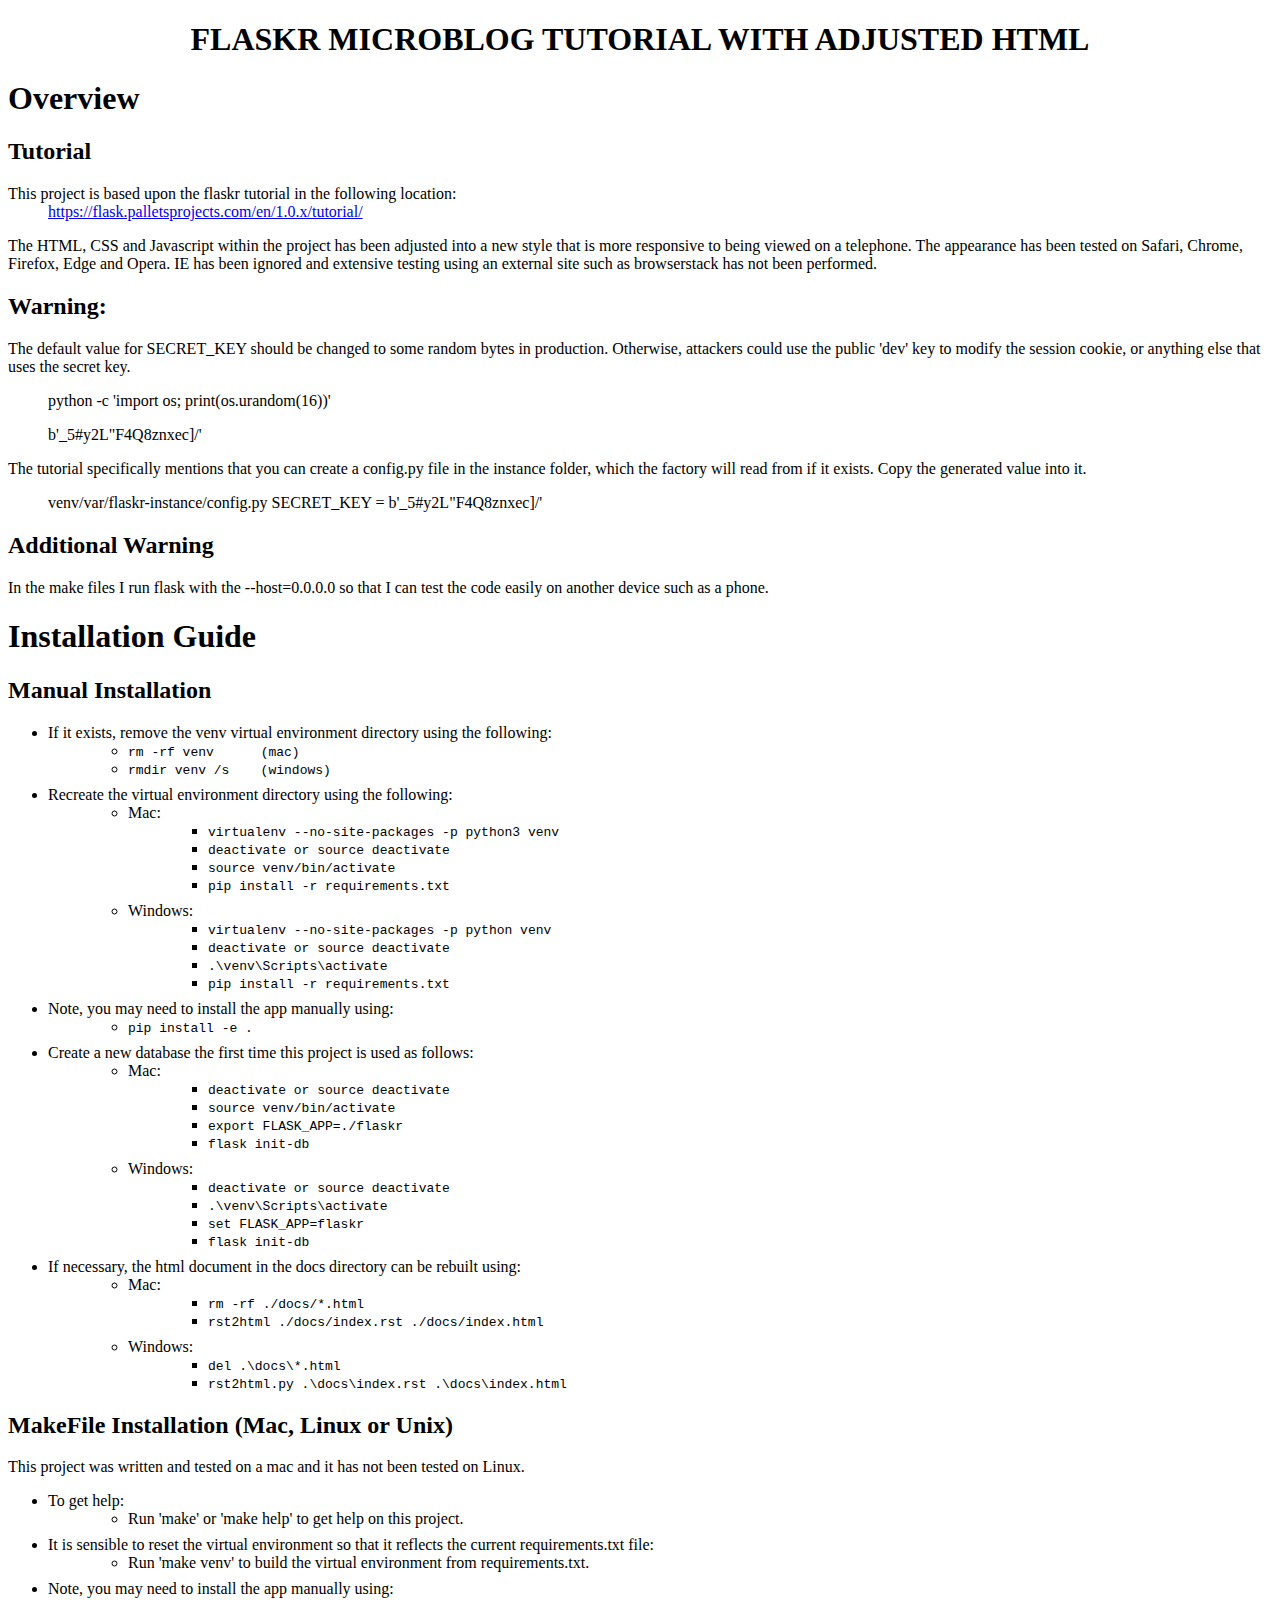
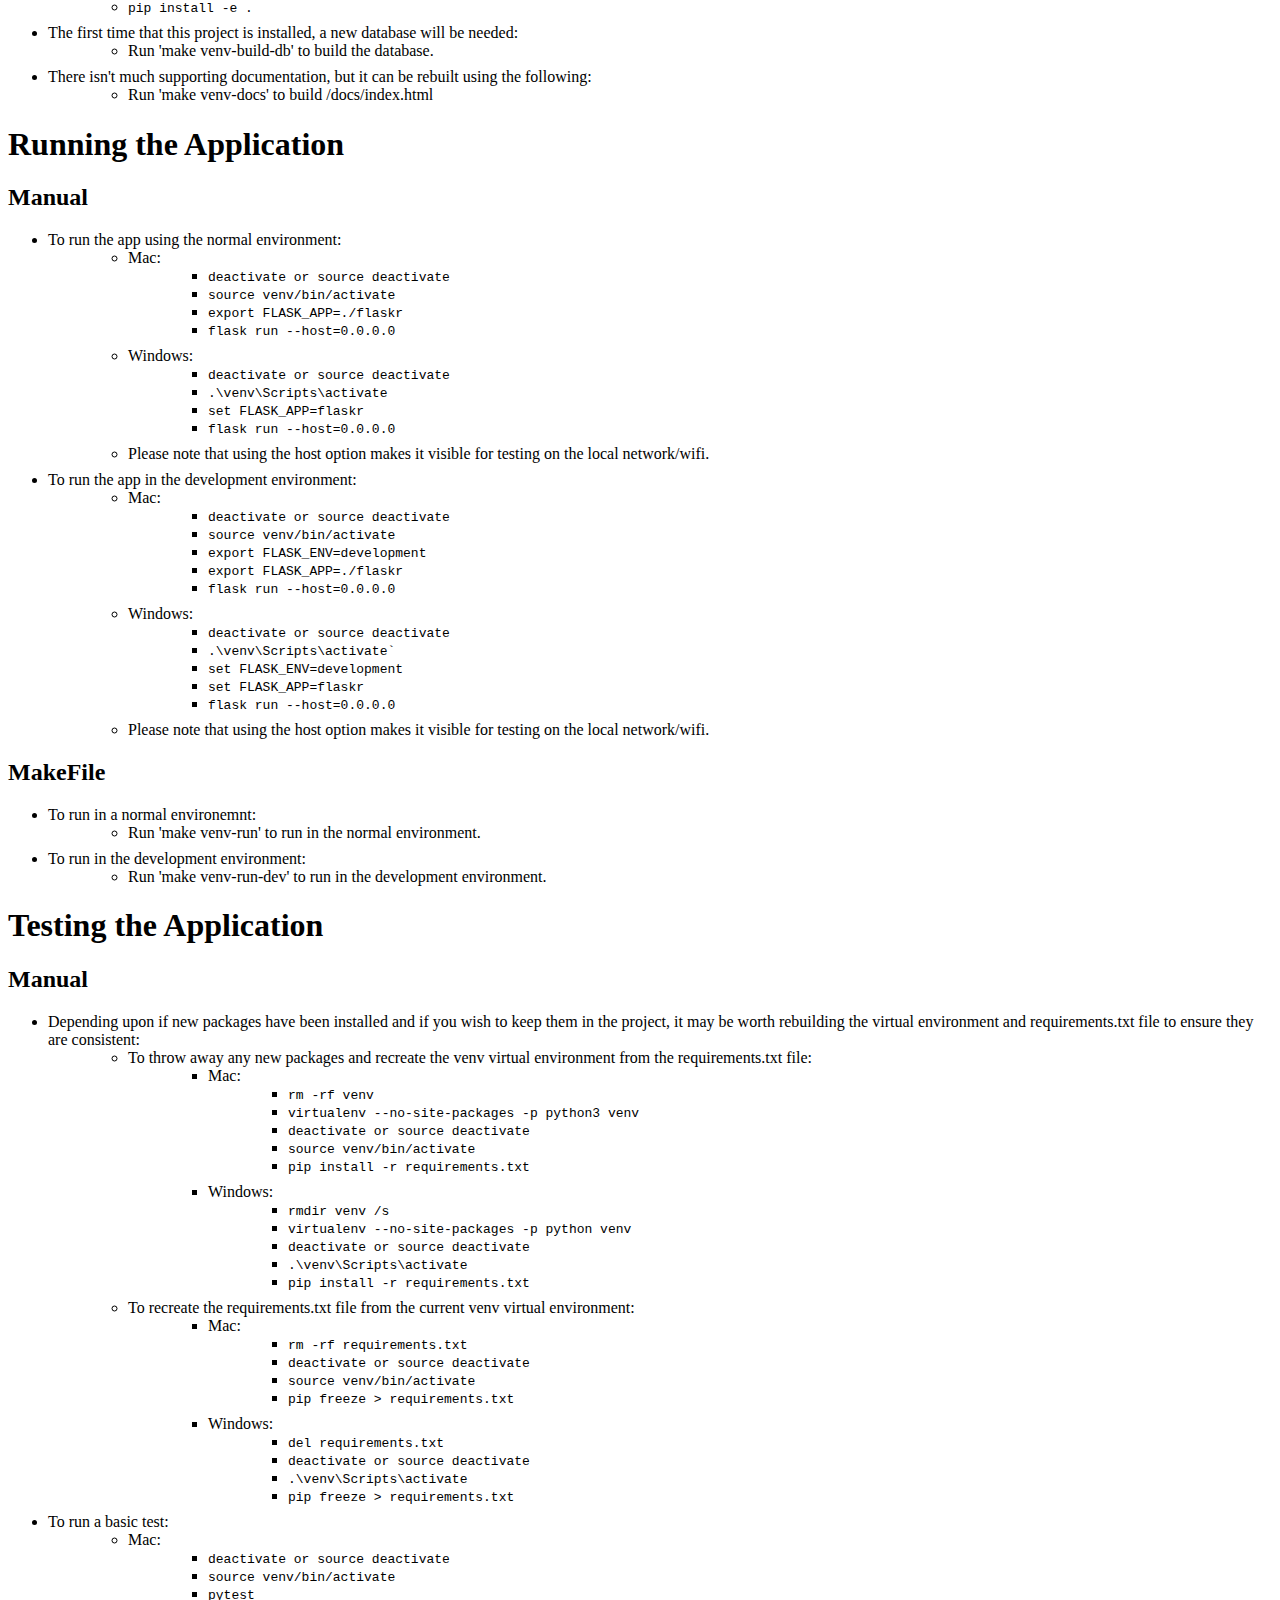
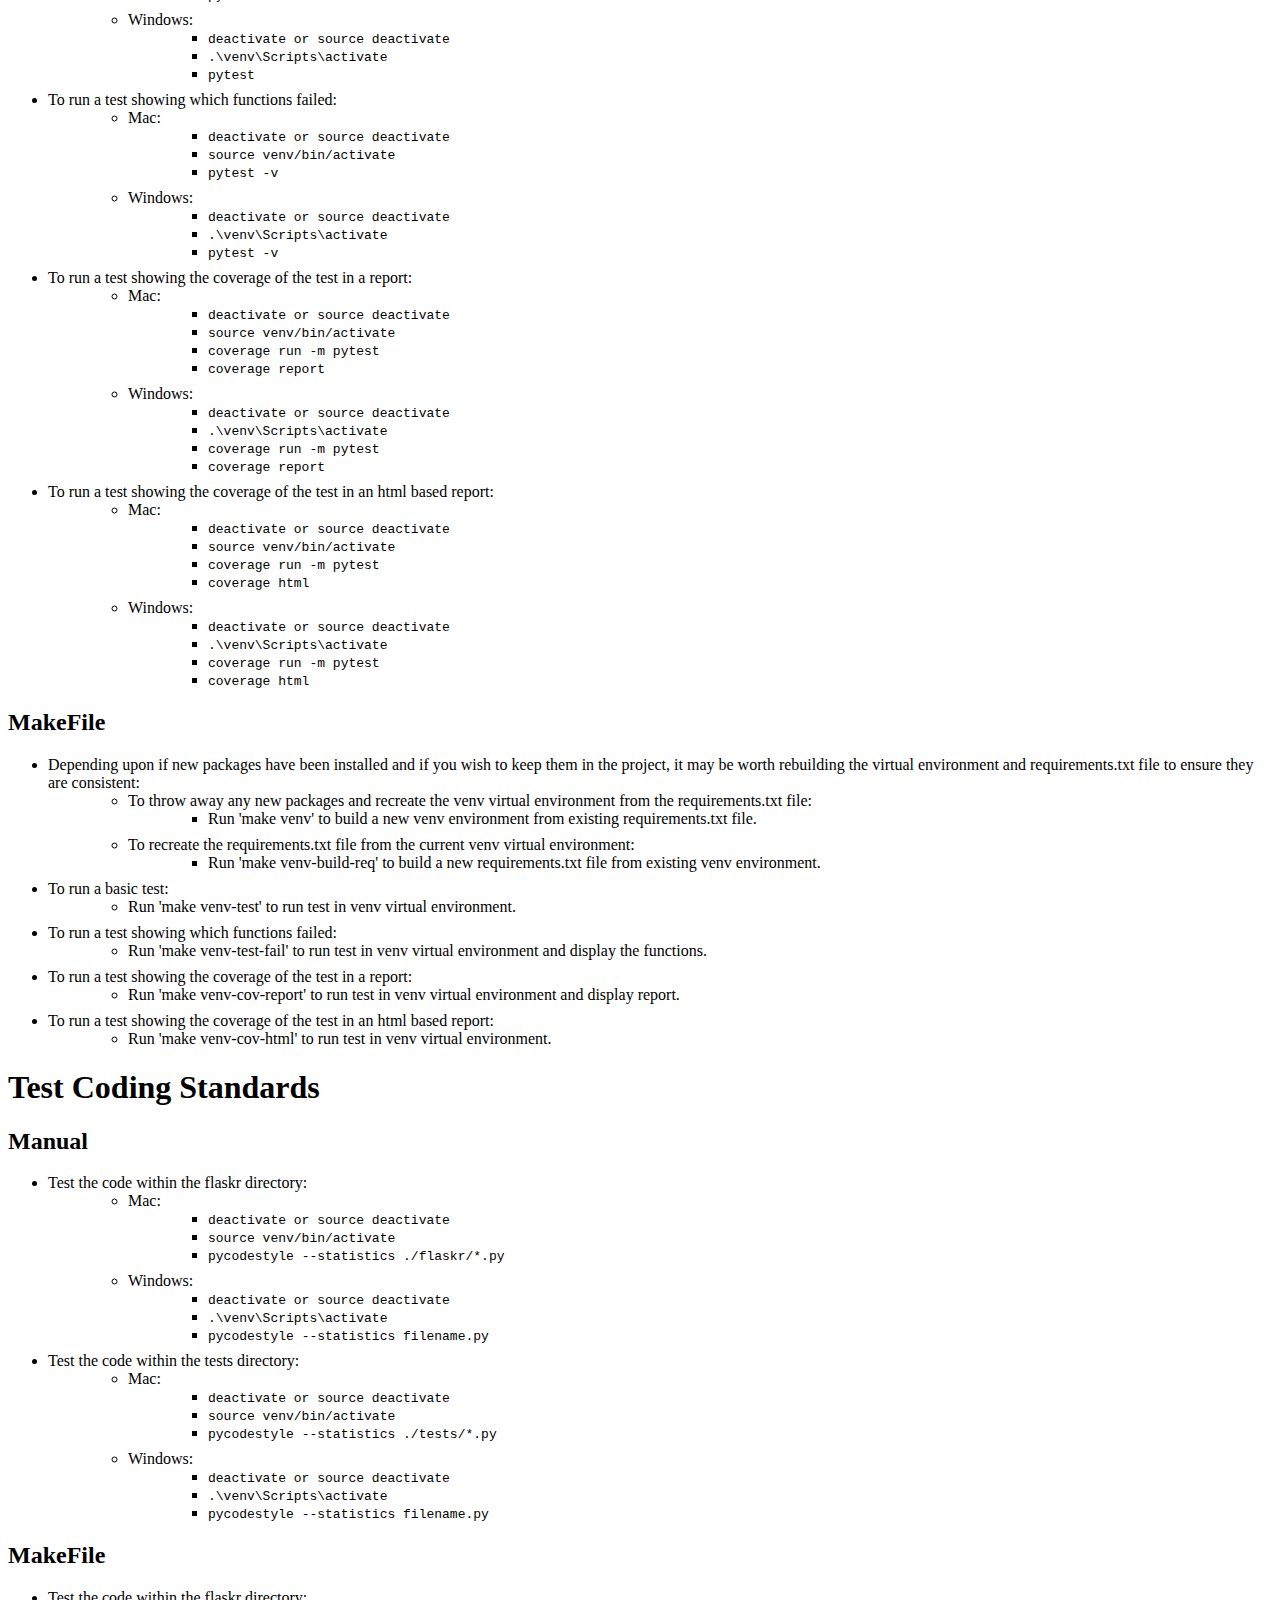
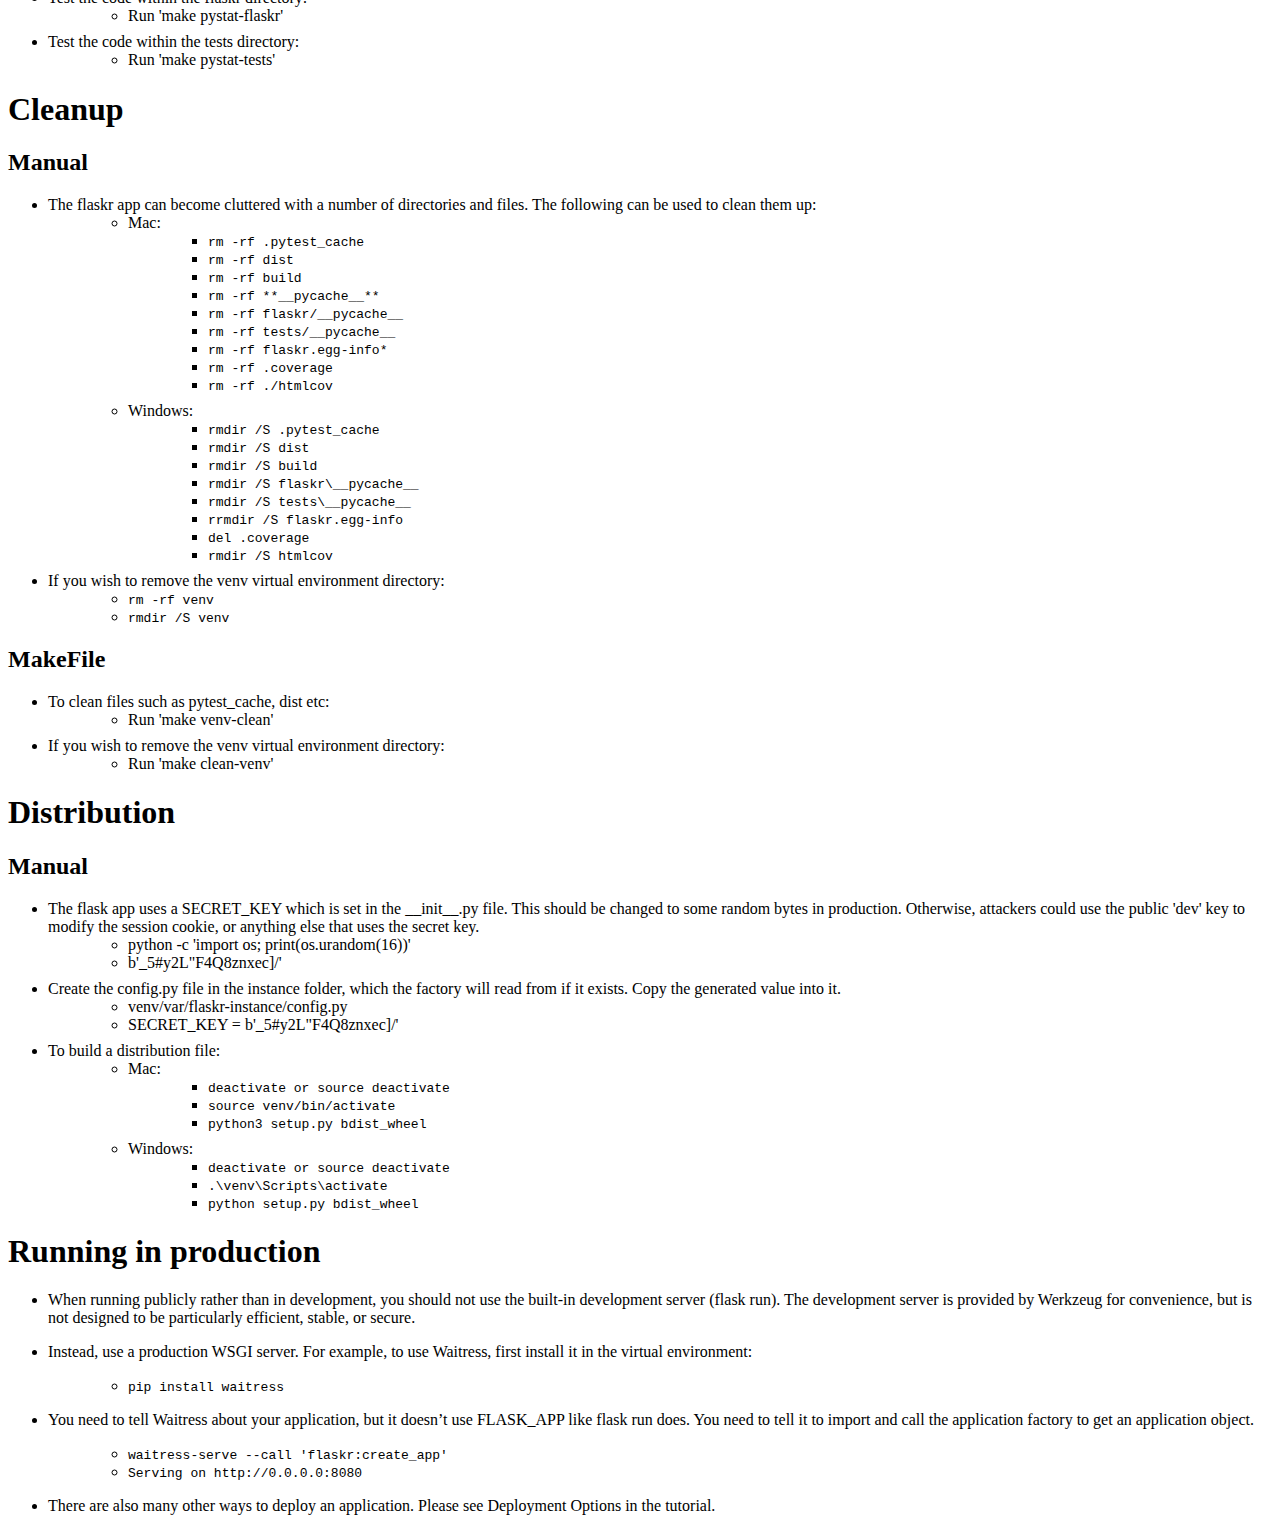
<file: docs/index.html>
<?xml version="1.0" encoding="utf-8" ?>
<!DOCTYPE html PUBLIC "-//W3C//DTD XHTML 1.0 Transitional//EN" "http://www.w3.org/TR/xhtml1/DTD/xhtml1-transitional.dtd">
<html xmlns="http://www.w3.org/1999/xhtml" xml:lang="en" lang="en">
<head>
<meta http-equiv="Content-Type" content="text/html; charset=utf-8" />
<meta name="generator" content="Docutils 0.15.2: http://docutils.sourceforge.net/" />
<title>FLASKR MICROBLOG TUTORIAL WITH ADJUSTED HTML</title>
<style type="text/css">

/*
:Author: David Goodger (goodger@python.org)
:Id: $Id: html4css1.css 7952 2016-07-26 18:15:59Z milde $
:Copyright: This stylesheet has been placed in the public domain.

Default cascading style sheet for the HTML output of Docutils.

See http://docutils.sf.net/docs/howto/html-stylesheets.html for how to
customize this style sheet.
*/

/* used to remove borders from tables and images */
.borderless, table.borderless td, table.borderless th {
  border: 0 }

table.borderless td, table.borderless th {
  /* Override padding for "table.docutils td" with "! important".
     The right padding separates the table cells. */
  padding: 0 0.5em 0 0 ! important }

.first {
  /* Override more specific margin styles with "! important". */
  margin-top: 0 ! important }

.last, .with-subtitle {
  margin-bottom: 0 ! important }

.hidden {
  display: none }

.subscript {
  vertical-align: sub;
  font-size: smaller }

.superscript {
  vertical-align: super;
  font-size: smaller }

a.toc-backref {
  text-decoration: none ;
  color: black }

blockquote.epigraph {
  margin: 2em 5em ; }

dl.docutils dd {
  margin-bottom: 0.5em }

object[type="image/svg+xml"], object[type="application/x-shockwave-flash"] {
  overflow: hidden;
}

/* Uncomment (and remove this text!) to get bold-faced definition list terms
dl.docutils dt {
  font-weight: bold }
*/

div.abstract {
  margin: 2em 5em }

div.abstract p.topic-title {
  font-weight: bold ;
  text-align: center }

div.admonition, div.attention, div.caution, div.danger, div.error,
div.hint, div.important, div.note, div.tip, div.warning {
  margin: 2em ;
  border: medium outset ;
  padding: 1em }

div.admonition p.admonition-title, div.hint p.admonition-title,
div.important p.admonition-title, div.note p.admonition-title,
div.tip p.admonition-title {
  font-weight: bold ;
  font-family: sans-serif }

div.attention p.admonition-title, div.caution p.admonition-title,
div.danger p.admonition-title, div.error p.admonition-title,
div.warning p.admonition-title, .code .error {
  color: red ;
  font-weight: bold ;
  font-family: sans-serif }

/* Uncomment (and remove this text!) to get reduced vertical space in
   compound paragraphs.
div.compound .compound-first, div.compound .compound-middle {
  margin-bottom: 0.5em }

div.compound .compound-last, div.compound .compound-middle {
  margin-top: 0.5em }
*/

div.dedication {
  margin: 2em 5em ;
  text-align: center ;
  font-style: italic }

div.dedication p.topic-title {
  font-weight: bold ;
  font-style: normal }

div.figure {
  margin-left: 2em ;
  margin-right: 2em }

div.footer, div.header {
  clear: both;
  font-size: smaller }

div.line-block {
  display: block ;
  margin-top: 1em ;
  margin-bottom: 1em }

div.line-block div.line-block {
  margin-top: 0 ;
  margin-bottom: 0 ;
  margin-left: 1.5em }

div.sidebar {
  margin: 0 0 0.5em 1em ;
  border: medium outset ;
  padding: 1em ;
  background-color: #ffffee ;
  width: 40% ;
  float: right ;
  clear: right }

div.sidebar p.rubric {
  font-family: sans-serif ;
  font-size: medium }

div.system-messages {
  margin: 5em }

div.system-messages h1 {
  color: red }

div.system-message {
  border: medium outset ;
  padding: 1em }

div.system-message p.system-message-title {
  color: red ;
  font-weight: bold }

div.topic {
  margin: 2em }

h1.section-subtitle, h2.section-subtitle, h3.section-subtitle,
h4.section-subtitle, h5.section-subtitle, h6.section-subtitle {
  margin-top: 0.4em }

h1.title {
  text-align: center }

h2.subtitle {
  text-align: center }

hr.docutils {
  width: 75% }

img.align-left, .figure.align-left, object.align-left, table.align-left {
  clear: left ;
  float: left ;
  margin-right: 1em }

img.align-right, .figure.align-right, object.align-right, table.align-right {
  clear: right ;
  float: right ;
  margin-left: 1em }

img.align-center, .figure.align-center, object.align-center {
  display: block;
  margin-left: auto;
  margin-right: auto;
}

table.align-center {
  margin-left: auto;
  margin-right: auto;
}

.align-left {
  text-align: left }

.align-center {
  clear: both ;
  text-align: center }

.align-right {
  text-align: right }

/* reset inner alignment in figures */
div.align-right {
  text-align: inherit }

/* div.align-center * { */
/*   text-align: left } */

.align-top    {
  vertical-align: top }

.align-middle {
  vertical-align: middle }

.align-bottom {
  vertical-align: bottom }

ol.simple, ul.simple {
  margin-bottom: 1em }

ol.arabic {
  list-style: decimal }

ol.loweralpha {
  list-style: lower-alpha }

ol.upperalpha {
  list-style: upper-alpha }

ol.lowerroman {
  list-style: lower-roman }

ol.upperroman {
  list-style: upper-roman }

p.attribution {
  text-align: right ;
  margin-left: 50% }

p.caption {
  font-style: italic }

p.credits {
  font-style: italic ;
  font-size: smaller }

p.label {
  white-space: nowrap }

p.rubric {
  font-weight: bold ;
  font-size: larger ;
  color: maroon ;
  text-align: center }

p.sidebar-title {
  font-family: sans-serif ;
  font-weight: bold ;
  font-size: larger }

p.sidebar-subtitle {
  font-family: sans-serif ;
  font-weight: bold }

p.topic-title {
  font-weight: bold }

pre.address {
  margin-bottom: 0 ;
  margin-top: 0 ;
  font: inherit }

pre.literal-block, pre.doctest-block, pre.math, pre.code {
  margin-left: 2em ;
  margin-right: 2em }

pre.code .ln { color: grey; } /* line numbers */
pre.code, code { background-color: #eeeeee }
pre.code .comment, code .comment { color: #5C6576 }
pre.code .keyword, code .keyword { color: #3B0D06; font-weight: bold }
pre.code .literal.string, code .literal.string { color: #0C5404 }
pre.code .name.builtin, code .name.builtin { color: #352B84 }
pre.code .deleted, code .deleted { background-color: #DEB0A1}
pre.code .inserted, code .inserted { background-color: #A3D289}

span.classifier {
  font-family: sans-serif ;
  font-style: oblique }

span.classifier-delimiter {
  font-family: sans-serif ;
  font-weight: bold }

span.interpreted {
  font-family: sans-serif }

span.option {
  white-space: nowrap }

span.pre {
  white-space: pre }

span.problematic {
  color: red }

span.section-subtitle {
  /* font-size relative to parent (h1..h6 element) */
  font-size: 80% }

table.citation {
  border-left: solid 1px gray;
  margin-left: 1px }

table.docinfo {
  margin: 2em 4em }

table.docutils {
  margin-top: 0.5em ;
  margin-bottom: 0.5em }

table.footnote {
  border-left: solid 1px black;
  margin-left: 1px }

table.docutils td, table.docutils th,
table.docinfo td, table.docinfo th {
  padding-left: 0.5em ;
  padding-right: 0.5em ;
  vertical-align: top }

table.docutils th.field-name, table.docinfo th.docinfo-name {
  font-weight: bold ;
  text-align: left ;
  white-space: nowrap ;
  padding-left: 0 }

/* "booktabs" style (no vertical lines) */
table.docutils.booktabs {
  border: 0px;
  border-top: 2px solid;
  border-bottom: 2px solid;
  border-collapse: collapse;
}
table.docutils.booktabs * {
  border: 0px;
}
table.docutils.booktabs th {
  border-bottom: thin solid;
  text-align: left;
}

h1 tt.docutils, h2 tt.docutils, h3 tt.docutils,
h4 tt.docutils, h5 tt.docutils, h6 tt.docutils {
  font-size: 100% }

ul.auto-toc {
  list-style-type: none }

</style>
</head>
<body>
<div class="document" id="flaskr-microblog-tutorial-with-adjusted-html">
<h1 class="title">FLASKR MICROBLOG TUTORIAL WITH ADJUSTED HTML</h1>

<div class="section" id="overview">
<h1>Overview</h1>
<div class="section" id="tutorial">
<h2>Tutorial</h2>
<dl class="docutils">
<dt>This project is based upon the flaskr tutorial in the following location:</dt>
<dd><a class="reference external" href="https://flask.palletsprojects.com/en/1.0.x/tutorial/">https://flask.palletsprojects.com/en/1.0.x/tutorial/</a></dd>
</dl>
<p>The HTML, CSS and Javascript within the project has been adjusted into a new style that is more
responsive to being viewed on a telephone.
The appearance has been tested on Safari, Chrome,
Firefox, Edge and Opera.   IE has been ignored and
extensive testing using an external site such as browserstack has not been performed.</p>
</div>
<div class="section" id="warning">
<h2>Warning:</h2>
<p>The default value for SECRET_KEY should be changed to some random bytes in production. Otherwise,
attackers could use the public 'dev' key to modify the session cookie, or anything else that uses
the secret key.</p>
<blockquote>
<p>python -c 'import os; print(os.urandom(16))'</p>
<p>b'_5#y2L&quot;F4Q8znxec]/'</p>
</blockquote>
<p>The tutorial specifically mentions that you can create a config.py file in the instance folder, which
the factory will read from if it exists. Copy the generated value into it.</p>
<blockquote>
venv/var/flaskr-instance/config.py
SECRET_KEY = b'_5#y2L&quot;F4Q8znxec]/'</blockquote>
</div>
<div class="section" id="additional-warning">
<h2>Additional Warning</h2>
<p>In the make files I run flask with the --host=0.0.0.0 so that I can test the code easily
on another device such as a phone.</p>
</div>
</div>
<div class="section" id="installation-guide">
<h1>Installation Guide</h1>
<div class="section" id="manual-installation">
<h2>Manual Installation</h2>
<ul class="simple">
<li><dl class="first docutils">
<dt>If it exists, remove the venv virtual environment directory using the following:</dt>
<dd><ul class="first last">
<li><tt class="docutils literal">rm <span class="pre">-rf</span> venv&nbsp;&nbsp;&nbsp;&nbsp;&nbsp; (mac)</tt></li>
<li><tt class="docutils literal">rmdir venv /s&nbsp;&nbsp;&nbsp; (windows)</tt></li>
</ul>
</dd>
</dl>
</li>
<li><dl class="first docutils">
<dt>Recreate the virtual environment directory using the following:</dt>
<dd><ul class="first last">
<li><dl class="first docutils">
<dt>Mac:</dt>
<dd><ul class="first last">
<li><tt class="docutils literal">virtualenv <span class="pre">--no-site-packages</span> <span class="pre">-p</span> python3 venv</tt></li>
<li><tt class="docutils literal">deactivate or source deactivate</tt></li>
<li><tt class="docutils literal">source venv/bin/activate</tt></li>
<li><tt class="docutils literal">pip install <span class="pre">-r</span> requirements.txt</tt></li>
</ul>
</dd>
</dl>
</li>
<li><dl class="first docutils">
<dt>Windows:</dt>
<dd><ul class="first last">
<li><tt class="docutils literal">virtualenv <span class="pre">--no-site-packages</span> <span class="pre">-p</span> python venv</tt></li>
<li><tt class="docutils literal">deactivate or source deactivate</tt></li>
<li><tt class="docutils literal">.\venv\Scripts\activate</tt></li>
<li><tt class="docutils literal">pip install <span class="pre">-r</span> requirements.txt</tt></li>
</ul>
</dd>
</dl>
</li>
</ul>
</dd>
</dl>
</li>
<li><dl class="first docutils">
<dt>Note, you may need to install the app manually using:</dt>
<dd><ul class="first last">
<li><tt class="docutils literal">pip install <span class="pre">-e</span> .</tt></li>
</ul>
</dd>
</dl>
</li>
<li><dl class="first docutils">
<dt>Create a new database the first time this project is used as follows:</dt>
<dd><ul class="first last">
<li><dl class="first docutils">
<dt>Mac:</dt>
<dd><ul class="first last">
<li><tt class="docutils literal">deactivate or source deactivate</tt></li>
<li><tt class="docutils literal">source venv/bin/activate</tt></li>
<li><tt class="docutils literal">export <span class="pre">FLASK_APP=./flaskr</span></tt></li>
<li><tt class="docutils literal">flask <span class="pre">init-db</span></tt></li>
</ul>
</dd>
</dl>
</li>
<li><dl class="first docutils">
<dt>Windows:</dt>
<dd><ul class="first last">
<li><tt class="docutils literal">deactivate or source deactivate</tt></li>
<li><tt class="docutils literal">.\venv\Scripts\activate</tt></li>
<li><tt class="docutils literal">set FLASK_APP=flaskr</tt></li>
<li><tt class="docutils literal">flask <span class="pre">init-db</span></tt></li>
</ul>
</dd>
</dl>
</li>
</ul>
</dd>
</dl>
</li>
<li><dl class="first docutils">
<dt>If necessary, the html document in the docs directory can be rebuilt using:</dt>
<dd><ul class="first last">
<li><dl class="first docutils">
<dt>Mac:</dt>
<dd><ul class="first last">
<li><tt class="docutils literal">rm <span class="pre">-rf</span> <span class="pre">./docs/*.html</span></tt></li>
<li><tt class="docutils literal">rst2html ./docs/index.rst ./docs/index.html</tt></li>
</ul>
</dd>
</dl>
</li>
<li><dl class="first docutils">
<dt>Windows:</dt>
<dd><ul class="first last">
<li><tt class="docutils literal">del <span class="pre">.\docs\*.html</span></tt></li>
<li><tt class="docutils literal">rst2html.py .\docs\index.rst .\docs\index.html</tt></li>
</ul>
</dd>
</dl>
</li>
</ul>
</dd>
</dl>
</li>
</ul>
</div>
<div class="section" id="makefile-installation-mac-linux-or-unix">
<h2>MakeFile Installation (Mac, Linux or Unix)</h2>
<p>This project was written and tested on a mac and it has not been tested on Linux.</p>
<ul class="simple">
<li><dl class="first docutils">
<dt>To get help:</dt>
<dd><ul class="first last">
<li>Run 'make' or 'make help' to get help on this project.</li>
</ul>
</dd>
</dl>
</li>
<li><dl class="first docutils">
<dt>It is sensible to reset the virtual environment so that it reflects the current requirements.txt file:</dt>
<dd><ul class="first last">
<li>Run 'make venv' to build the virtual environment from requirements.txt.</li>
</ul>
</dd>
</dl>
</li>
<li><dl class="first docutils">
<dt>Note, you may need to install the app manually using:</dt>
<dd><ul class="first last">
<li><tt class="docutils literal">pip install <span class="pre">-e</span> .</tt></li>
</ul>
</dd>
</dl>
</li>
<li><dl class="first docutils">
<dt>The first time that this project is installed, a new database will be needed:</dt>
<dd><ul class="first last">
<li>Run 'make venv-build-db' to build the database.</li>
</ul>
</dd>
</dl>
</li>
<li><dl class="first docutils">
<dt>There isn't much supporting documentation, but it can be rebuilt using the following:</dt>
<dd><ul class="first last">
<li>Run 'make venv-docs' to build /docs/index.html</li>
</ul>
</dd>
</dl>
</li>
</ul>
</div>
</div>
<div class="section" id="running-the-application">
<h1>Running the Application</h1>
<div class="section" id="manual">
<h2>Manual</h2>
<ul class="simple">
<li><dl class="first docutils">
<dt>To run the app using the normal environment:</dt>
<dd><ul class="first last">
<li><dl class="first docutils">
<dt>Mac:</dt>
<dd><ul class="first last">
<li><tt class="docutils literal">deactivate or source deactivate</tt></li>
<li><tt class="docutils literal">source venv/bin/activate</tt></li>
<li><tt class="docutils literal">export <span class="pre">FLASK_APP=./flaskr</span></tt></li>
<li><tt class="docutils literal">flask run <span class="pre">--host=0.0.0.0</span></tt></li>
</ul>
</dd>
</dl>
</li>
<li><dl class="first docutils">
<dt>Windows:</dt>
<dd><ul class="first last">
<li><tt class="docutils literal">deactivate or source deactivate</tt></li>
<li><tt class="docutils literal">.\venv\Scripts\activate</tt></li>
<li><tt class="docutils literal">set FLASK_APP=flaskr</tt></li>
<li><tt class="docutils literal">flask run <span class="pre">--host=0.0.0.0</span></tt></li>
</ul>
</dd>
</dl>
</li>
<li>Please note that using the host option makes it visible for testing on the local network/wifi.</li>
</ul>
</dd>
</dl>
</li>
<li><dl class="first docutils">
<dt>To run the app in the development environment:</dt>
<dd><ul class="first last">
<li><dl class="first docutils">
<dt>Mac:</dt>
<dd><ul class="first last">
<li><tt class="docutils literal">deactivate or source deactivate</tt></li>
<li><tt class="docutils literal">source venv/bin/activate</tt></li>
<li><tt class="docutils literal">export FLASK_ENV=development</tt></li>
<li><tt class="docutils literal">export <span class="pre">FLASK_APP=./flaskr</span></tt></li>
<li><tt class="docutils literal">flask run <span class="pre">--host=0.0.0.0</span></tt></li>
</ul>
</dd>
</dl>
</li>
<li><dl class="first docutils">
<dt>Windows:</dt>
<dd><ul class="first last">
<li><tt class="docutils literal">deactivate or source deactivate</tt></li>
<li><tt class="docutils literal">.\venv\Scripts\activate`</tt></li>
<li><tt class="docutils literal">set FLASK_ENV=development</tt></li>
<li><tt class="docutils literal">set FLASK_APP=flaskr</tt></li>
<li><tt class="docutils literal">flask run <span class="pre">--host=0.0.0.0</span></tt></li>
</ul>
</dd>
</dl>
</li>
<li>Please note that using the host option makes it visible for testing on the local network/wifi.</li>
</ul>
</dd>
</dl>
</li>
</ul>
</div>
<div class="section" id="makefile">
<h2>MakeFile</h2>
<ul class="simple">
<li><dl class="first docutils">
<dt>To run in a normal environemnt:</dt>
<dd><ul class="first last">
<li>Run 'make venv-run' to run in the normal environment.</li>
</ul>
</dd>
</dl>
</li>
<li><dl class="first docutils">
<dt>To run in the development environment:</dt>
<dd><ul class="first last">
<li>Run 'make venv-run-dev' to run in the development environment.</li>
</ul>
</dd>
</dl>
</li>
</ul>
</div>
</div>
<div class="section" id="testing-the-application">
<h1>Testing the Application</h1>
<div class="section" id="id1">
<h2>Manual</h2>
<ul class="simple">
<li><dl class="first docutils">
<dt>Depending upon if new packages have been installed and if you wish to keep them in the project, it may be worth rebuilding the virtual environment and requirements.txt file to ensure they are consistent:</dt>
<dd><ul class="first last">
<li><dl class="first docutils">
<dt>To throw away any new packages and recreate the venv virtual environment from the requirements.txt file:</dt>
<dd><ul class="first last">
<li><dl class="first docutils">
<dt>Mac:</dt>
<dd><ul class="first last">
<li><tt class="docutils literal">rm <span class="pre">-rf</span> venv</tt></li>
<li><tt class="docutils literal">virtualenv <span class="pre">--no-site-packages</span> <span class="pre">-p</span> python3 venv</tt></li>
<li><tt class="docutils literal">deactivate or source deactivate</tt></li>
<li><tt class="docutils literal">source venv/bin/activate</tt></li>
<li><tt class="docutils literal">pip install <span class="pre">-r</span> requirements.txt</tt></li>
</ul>
</dd>
</dl>
</li>
<li><dl class="first docutils">
<dt>Windows:</dt>
<dd><ul class="first last">
<li><tt class="docutils literal">rmdir venv /s</tt></li>
<li><tt class="docutils literal">virtualenv <span class="pre">--no-site-packages</span> <span class="pre">-p</span> python venv</tt></li>
<li><tt class="docutils literal">deactivate or source deactivate</tt></li>
<li><tt class="docutils literal">.\venv\Scripts\activate</tt></li>
<li><tt class="docutils literal">pip install <span class="pre">-r</span> requirements.txt</tt></li>
</ul>
</dd>
</dl>
</li>
</ul>
</dd>
</dl>
</li>
<li><dl class="first docutils">
<dt>To recreate the requirements.txt file from the current venv virtual environment:</dt>
<dd><ul class="first last">
<li><dl class="first docutils">
<dt>Mac:</dt>
<dd><ul class="first last">
<li><tt class="docutils literal">rm <span class="pre">-rf</span> requirements.txt</tt></li>
<li><tt class="docutils literal">deactivate or source deactivate</tt></li>
<li><tt class="docutils literal">source venv/bin/activate</tt></li>
<li><tt class="docutils literal">pip freeze &gt; requirements.txt</tt></li>
</ul>
</dd>
</dl>
</li>
<li><dl class="first docutils">
<dt>Windows:</dt>
<dd><ul class="first last">
<li><tt class="docutils literal">del requirements.txt</tt></li>
<li><tt class="docutils literal">deactivate or source deactivate</tt></li>
<li><tt class="docutils literal">.\venv\Scripts\activate</tt></li>
<li><tt class="docutils literal">pip freeze &gt; requirements.txt</tt></li>
</ul>
</dd>
</dl>
</li>
</ul>
</dd>
</dl>
</li>
</ul>
</dd>
</dl>
</li>
<li><dl class="first docutils">
<dt>To run a basic test:</dt>
<dd><ul class="first last">
<li><dl class="first docutils">
<dt>Mac:</dt>
<dd><ul class="first last">
<li><tt class="docutils literal">deactivate or source deactivate</tt></li>
<li><tt class="docutils literal">source venv/bin/activate</tt></li>
<li><tt class="docutils literal">pytest</tt></li>
</ul>
</dd>
</dl>
</li>
<li><dl class="first docutils">
<dt>Windows:</dt>
<dd><ul class="first last">
<li><tt class="docutils literal">deactivate or source deactivate</tt></li>
<li><tt class="docutils literal">.\venv\Scripts\activate</tt></li>
<li><tt class="docutils literal">pytest</tt></li>
</ul>
</dd>
</dl>
</li>
</ul>
</dd>
</dl>
</li>
<li><dl class="first docutils">
<dt>To run a test showing which functions failed:</dt>
<dd><ul class="first last">
<li><dl class="first docutils">
<dt>Mac:</dt>
<dd><ul class="first last">
<li><tt class="docutils literal">deactivate or source deactivate</tt></li>
<li><tt class="docutils literal">source venv/bin/activate</tt></li>
<li><tt class="docutils literal">pytest <span class="pre">-v</span></tt></li>
</ul>
</dd>
</dl>
</li>
<li><dl class="first docutils">
<dt>Windows:</dt>
<dd><ul class="first last">
<li><tt class="docutils literal">deactivate or source deactivate</tt></li>
<li><tt class="docutils literal">.\venv\Scripts\activate</tt></li>
<li><tt class="docutils literal">pytest <span class="pre">-v</span></tt></li>
</ul>
</dd>
</dl>
</li>
</ul>
</dd>
</dl>
</li>
<li><dl class="first docutils">
<dt>To run a test showing the coverage of the test in a report:</dt>
<dd><ul class="first last">
<li><dl class="first docutils">
<dt>Mac:</dt>
<dd><ul class="first last">
<li><tt class="docutils literal">deactivate or source deactivate</tt></li>
<li><tt class="docutils literal">source venv/bin/activate</tt></li>
<li><tt class="docutils literal">coverage run <span class="pre">-m</span> pytest</tt></li>
<li><tt class="docutils literal">coverage report</tt></li>
</ul>
</dd>
</dl>
</li>
<li><dl class="first docutils">
<dt>Windows:</dt>
<dd><ul class="first last">
<li><tt class="docutils literal">deactivate or source deactivate</tt></li>
<li><tt class="docutils literal">.\venv\Scripts\activate</tt></li>
<li><tt class="docutils literal">coverage run <span class="pre">-m</span> pytest</tt></li>
<li><tt class="docutils literal">coverage report</tt></li>
</ul>
</dd>
</dl>
</li>
</ul>
</dd>
</dl>
</li>
<li><dl class="first docutils">
<dt>To run a test showing the coverage of the test in an html based report:</dt>
<dd><ul class="first last">
<li><dl class="first docutils">
<dt>Mac:</dt>
<dd><ul class="first last">
<li><tt class="docutils literal">deactivate or source deactivate</tt></li>
<li><tt class="docutils literal">source venv/bin/activate</tt></li>
<li><tt class="docutils literal">coverage run <span class="pre">-m</span> pytest</tt></li>
<li><tt class="docutils literal">coverage html</tt></li>
</ul>
</dd>
</dl>
</li>
<li><dl class="first docutils">
<dt>Windows:</dt>
<dd><ul class="first last">
<li><tt class="docutils literal">deactivate or source deactivate</tt></li>
<li><tt class="docutils literal">.\venv\Scripts\activate</tt></li>
<li><tt class="docutils literal">coverage run <span class="pre">-m</span> pytest</tt></li>
<li><tt class="docutils literal">coverage html</tt></li>
</ul>
</dd>
</dl>
</li>
</ul>
</dd>
</dl>
</li>
</ul>
</div>
<div class="section" id="id2">
<h2>MakeFile</h2>
<ul class="simple">
<li><dl class="first docutils">
<dt>Depending upon if new packages have been installed and if you wish to keep them in the project, it may be worth rebuilding the virtual environment and requirements.txt file to ensure they are consistent:</dt>
<dd><ul class="first last">
<li><dl class="first docutils">
<dt>To throw away any new packages and recreate the venv virtual environment from the requirements.txt file:</dt>
<dd><ul class="first last">
<li>Run 'make venv' to build a new venv environment from existing requirements.txt file.</li>
</ul>
</dd>
</dl>
</li>
<li><dl class="first docutils">
<dt>To recreate the requirements.txt file from the current venv virtual environment:</dt>
<dd><ul class="first last">
<li>Run 'make venv-build-req' to build a new requirements.txt file from existing venv environment.</li>
</ul>
</dd>
</dl>
</li>
</ul>
</dd>
</dl>
</li>
<li><dl class="first docutils">
<dt>To run a basic test:</dt>
<dd><ul class="first last">
<li>Run 'make venv-test' to run test in venv virtual environment.</li>
</ul>
</dd>
</dl>
</li>
<li><dl class="first docutils">
<dt>To run a test showing which functions failed:</dt>
<dd><ul class="first last">
<li>Run 'make venv-test-fail' to run test in venv virtual environment and display the functions.</li>
</ul>
</dd>
</dl>
</li>
<li><dl class="first docutils">
<dt>To run a test showing the coverage of the test in a report:</dt>
<dd><ul class="first last">
<li>Run 'make venv-cov-report' to run test in venv virtual environment and display report.</li>
</ul>
</dd>
</dl>
</li>
<li><dl class="first docutils">
<dt>To run a test showing the coverage of the test in an html based report:</dt>
<dd><ul class="first last">
<li>Run 'make venv-cov-html' to run test in venv virtual environment.</li>
</ul>
</dd>
</dl>
</li>
</ul>
</div>
</div>
<div class="section" id="test-coding-standards">
<h1>Test Coding Standards</h1>
<div class="section" id="id3">
<h2>Manual</h2>
<ul class="simple">
<li><dl class="first docutils">
<dt>Test the code within the flaskr directory:</dt>
<dd><ul class="first last">
<li><dl class="first docutils">
<dt>Mac:</dt>
<dd><ul class="first last">
<li><tt class="docutils literal">deactivate or source deactivate</tt></li>
<li><tt class="docutils literal">source venv/bin/activate</tt></li>
<li><tt class="docutils literal">pycodestyle <span class="pre">--statistics</span> <span class="pre">./flaskr/*.py</span></tt></li>
</ul>
</dd>
</dl>
</li>
<li><dl class="first docutils">
<dt>Windows:</dt>
<dd><ul class="first last">
<li><tt class="docutils literal">deactivate or source deactivate</tt></li>
<li><tt class="docutils literal">.\venv\Scripts\activate</tt></li>
<li><tt class="docutils literal">pycodestyle <span class="pre">--statistics</span> filename.py</tt></li>
</ul>
</dd>
</dl>
</li>
</ul>
</dd>
</dl>
</li>
<li><dl class="first docutils">
<dt>Test the code within the tests directory:</dt>
<dd><ul class="first last">
<li><dl class="first docutils">
<dt>Mac:</dt>
<dd><ul class="first last">
<li><tt class="docutils literal">deactivate or source deactivate</tt></li>
<li><tt class="docutils literal">source venv/bin/activate</tt></li>
<li><tt class="docutils literal">pycodestyle <span class="pre">--statistics</span> <span class="pre">./tests/*.py</span></tt></li>
</ul>
</dd>
</dl>
</li>
<li><dl class="first docutils">
<dt>Windows:</dt>
<dd><ul class="first last">
<li><tt class="docutils literal">deactivate or source deactivate</tt></li>
<li><tt class="docutils literal">.\venv\Scripts\activate</tt></li>
<li><tt class="docutils literal">pycodestyle <span class="pre">--statistics</span> filename.py</tt></li>
</ul>
</dd>
</dl>
</li>
</ul>
</dd>
</dl>
</li>
</ul>
</div>
<div class="section" id="id4">
<h2>MakeFile</h2>
<ul class="simple">
<li><dl class="first docutils">
<dt>Test the code within the flaskr directory:</dt>
<dd><ul class="first last">
<li>Run 'make pystat-flaskr'</li>
</ul>
</dd>
</dl>
</li>
<li><dl class="first docutils">
<dt>Test the code within the tests directory:</dt>
<dd><ul class="first last">
<li>Run 'make pystat-tests'</li>
</ul>
</dd>
</dl>
</li>
</ul>
</div>
</div>
<div class="section" id="cleanup">
<h1>Cleanup</h1>
<div class="section" id="id5">
<h2>Manual</h2>
<ul class="simple">
<li><dl class="first docutils">
<dt>The flaskr app can become cluttered with a number of directories and files.   The following can be used to clean them up:</dt>
<dd><ul class="first last">
<li><dl class="first docutils">
<dt>Mac:</dt>
<dd><ul class="first last">
<li><tt class="docutils literal">rm <span class="pre">-rf</span> .pytest_cache</tt></li>
<li><tt class="docutils literal">rm <span class="pre">-rf</span> dist</tt></li>
<li><tt class="docutils literal">rm <span class="pre">-rf</span> build</tt></li>
<li><tt class="docutils literal">rm <span class="pre">-rf</span> **__pycache__**</tt></li>
<li><tt class="docutils literal">rm <span class="pre">-rf</span> flaskr/__pycache__</tt></li>
<li><tt class="docutils literal">rm <span class="pre">-rf</span> tests/__pycache__</tt></li>
<li><tt class="docutils literal">rm <span class="pre">-rf</span> <span class="pre">flaskr.egg-info*</span></tt></li>
<li><tt class="docutils literal">rm <span class="pre">-rf</span> .coverage</tt></li>
<li><tt class="docutils literal">rm <span class="pre">-rf</span> ./htmlcov</tt></li>
</ul>
</dd>
</dl>
</li>
<li><dl class="first docutils">
<dt>Windows:</dt>
<dd><ul class="first last">
<li><tt class="docutils literal">rmdir /S .pytest_cache</tt></li>
<li><tt class="docutils literal">rmdir /S dist</tt></li>
<li><tt class="docutils literal">rmdir /S build</tt></li>
<li><tt class="docutils literal">rmdir /S flaskr\__pycache__</tt></li>
<li><tt class="docutils literal">rmdir /S tests\__pycache__</tt></li>
<li><tt class="docutils literal">rrmdir /S <span class="pre">flaskr.egg-info</span></tt></li>
<li><tt class="docutils literal">del .coverage</tt></li>
<li><tt class="docutils literal">rmdir /S htmlcov</tt></li>
</ul>
</dd>
</dl>
</li>
</ul>
</dd>
</dl>
</li>
<li><dl class="first docutils">
<dt>If you wish to remove the venv virtual environment directory:</dt>
<dd><ul class="first last">
<li><tt class="docutils literal">rm <span class="pre">-rf</span> venv</tt></li>
<li><tt class="docutils literal">rmdir /S venv</tt></li>
</ul>
</dd>
</dl>
</li>
</ul>
</div>
<div class="section" id="id6">
<h2>MakeFile</h2>
<ul class="simple">
<li><dl class="first docutils">
<dt>To clean files such as pytest_cache, dist etc:</dt>
<dd><ul class="first last">
<li>Run 'make venv-clean'</li>
</ul>
</dd>
</dl>
</li>
<li><dl class="first docutils">
<dt>If you wish to remove the venv virtual environment directory:</dt>
<dd><ul class="first last">
<li>Run 'make clean-venv'</li>
</ul>
</dd>
</dl>
</li>
</ul>
</div>
</div>
<div class="section" id="distribution">
<h1>Distribution</h1>
<div class="section" id="id7">
<h2>Manual</h2>
<ul class="simple">
<li><dl class="first docutils">
<dt>The flask app uses a SECRET_KEY which is set in the __init__.py file.   This should be changed to some random bytes in production. Otherwise, attackers could use the public 'dev' key to modify the session cookie, or anything else that uses the secret key.</dt>
<dd><ul class="first last">
<li>python -c 'import os; print(os.urandom(16))'</li>
<li>b'_5#y2L&quot;F4Q8znxec]/'</li>
</ul>
</dd>
</dl>
</li>
<li><dl class="first docutils">
<dt>Create the config.py file in the instance folder, which the factory will read from if it exists. Copy the generated value into it.</dt>
<dd><ul class="first last">
<li>venv/var/flaskr-instance/config.py</li>
<li>SECRET_KEY = b'_5#y2L&quot;F4Q8znxec]/'</li>
</ul>
</dd>
</dl>
</li>
<li><dl class="first docutils">
<dt>To build a distribution file:</dt>
<dd><ul class="first last">
<li><dl class="first docutils">
<dt>Mac:</dt>
<dd><ul class="first last">
<li><tt class="docutils literal">deactivate or source deactivate</tt></li>
<li><tt class="docutils literal">source venv/bin/activate</tt></li>
<li><tt class="docutils literal">python3 setup.py bdist_wheel</tt></li>
</ul>
</dd>
</dl>
</li>
<li><dl class="first docutils">
<dt>Windows:</dt>
<dd><ul class="first last">
<li><tt class="docutils literal">deactivate or source deactivate</tt></li>
<li><tt class="docutils literal">.\venv\Scripts\activate</tt></li>
<li><tt class="docutils literal">python setup.py bdist_wheel</tt></li>
</ul>
</dd>
</dl>
</li>
</ul>
</dd>
</dl>
</li>
</ul>
</div>
</div>
<div class="section" id="running-in-production">
<h1>Running in production</h1>
<ul>
<li><p class="first">When running publicly rather than in development, you should not use the built-in development server (flask run). The development server is provided by Werkzeug for convenience, but is not designed to be particularly efficient, stable, or secure.</p>
</li>
<li><p class="first">Instead, use a production WSGI server. For example, to use Waitress, first install it in the virtual environment:</p>
<blockquote>
<ul class="simple">
<li><tt class="docutils literal">pip install waitress</tt></li>
</ul>
</blockquote>
</li>
<li><p class="first">You need to tell Waitress about your application, but it doesn’t use FLASK_APP like flask run does. You need to tell it to import and call the application factory to get an application object.</p>
<blockquote>
<ul class="simple">
<li><tt class="docutils literal"><span class="pre">waitress-serve</span> <span class="pre">--call</span> 'flaskr:create_app'</tt></li>
<li><tt class="docutils literal">Serving on <span class="pre">http://0.0.0.0:8080</span></tt></li>
</ul>
</blockquote>
</li>
<li><p class="first">There are also many other ways to deploy an application.   Please see Deployment Options in the tutorial.</p>
</li>
</ul>
</div>
</div>
</body>
</html>
</file>
